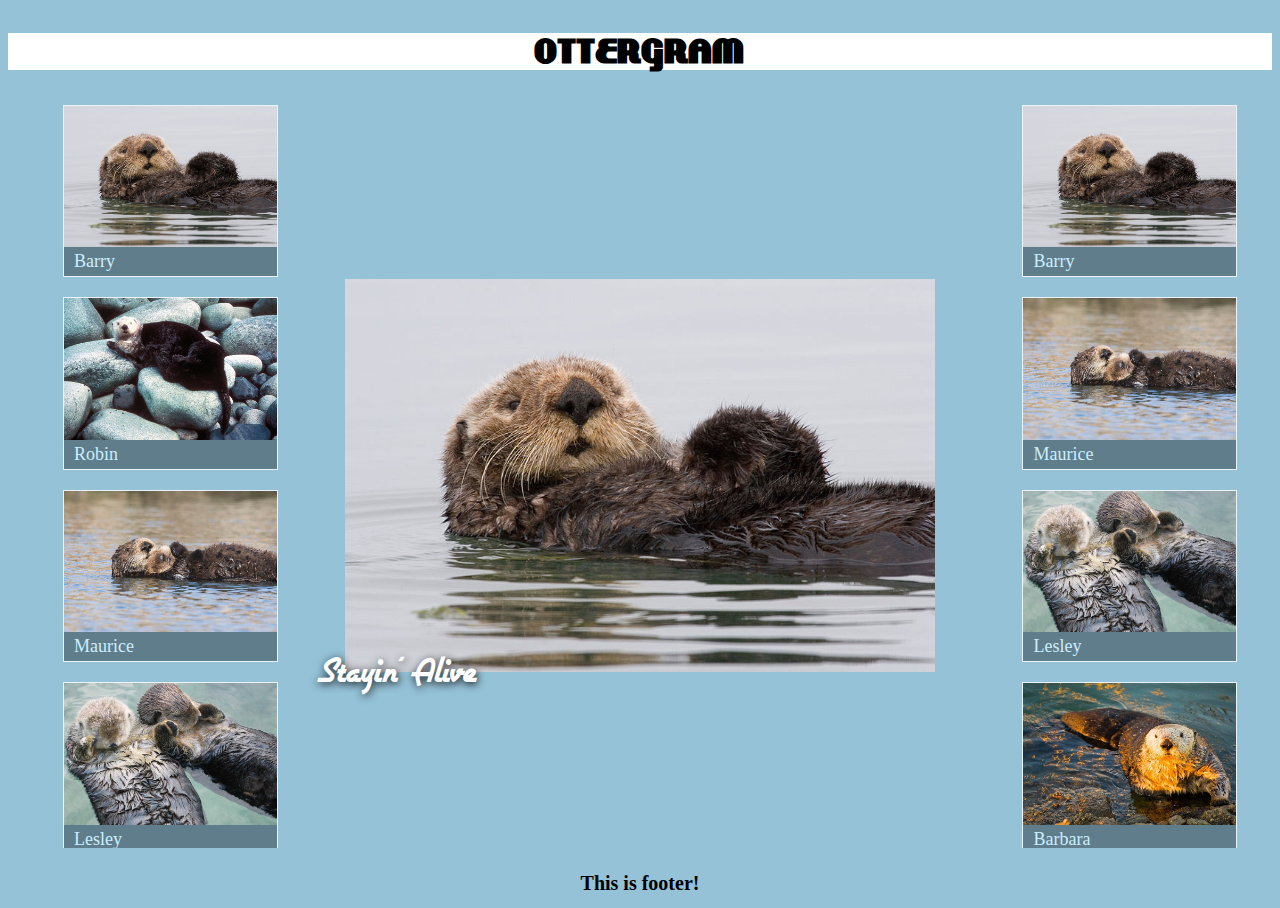
<file: grail-layout.html>
<!DOCTYPE html>
<html lang="en">

<head>
  <meta charset="UTF-8">
  <meta name="viewport" content="width=device-width, initial-scale=1.0">
  <title>Document</title>
  <link rel="stylesheet" href="./stylesheets/styles.css">
</head>

<body class="HolyGrail">
  <header class="main-header">
    <h1 class="logo-text">ottergram</h1>
  </header>
  <main class="main-content">
    <ul class="thumbnail-list left">
      <li class="thumbnail-item">
        <a href="#">
          <img class="thumbnail-image" src="img/otter1.jpg" alt="Barry the Otter">
          <span class="thumbnail-title">Barry</span>
        </a>
      </li>
      <li class="thumbnail-item">
        <a href="#">
          <img class="thumbnail-image" src="img/otter2.jpg" alt="Robin the Otter">
          <span class="thumbnail-title">Robin</span>
        </a>
      </li>
      <li class="thumbnail-item">
        <a href="#">
          <img class="thumbnail-image" src="img/otter3.jpg" alt="Maurice the Otter">
          <span class="thumbnail-title">Maurice</span>
        </a>
      </li>
      <li class="thumbnail-item">
        <a href="#">
          <img class="thumbnail-image" src="img/otter4.jpg" alt="Lesley the Otter">
          <span class="thumbnail-title">Lesley</span>
        </a>
      </li>
      <li class="thumbnail-item">
        <a href="#">
          <img class="thumbnail-image" src="img/otter5.jpg" alt="Barbara the Otter">
          <span class="thumbnail-title">Barbara</span>
        </a>
      </li>
      <li class="thumbnail-item">
        <a href="#">
          <img class="thumbnail-image" src="img/otter1.jpg" alt="Barry the Otter">
          <span class="thumbnail-title">Barry</span>
        </a>
      </li>
      <li class="thumbnail-item">
        <a href="#">
          <img class="thumbnail-image" src="img/otter2.jpg" alt="Robin the Otter">
          <span class="thumbnail-title">Robin</span>
        </a>
      </li>
      <li class="thumbnail-item">
        <a href="#">
          <img class="thumbnail-image" src="img/otter3.jpg" alt="Maurice the Otter">
          <span class="thumbnail-title">Maurice</span>
        </a>
      </li>
      <li class="thumbnail-item">
        <a href="#">
          <img class="thumbnail-image" src="img/otter4.jpg" alt="Lesley the Otter">
          <span class="thumbnail-title">Lesley</span>
        </a>
      </li>
      <li class="thumbnail-item">
        <a href="#">
          <img class="thumbnail-image" src="img/otter5.jpg" alt="Barbara the Otter">
          <span class="thumbnail-title">Barbara</span>
        </a>
      </li>
    </ul>
    <div class="detail-image-container">
      <div class="detail-image-frame">
        <img src="img/otter1.jpg" alt="" class="detail-image">
        <span class="detail-image-title">Stayin' Alive</span>
      </div>
    </div>
     <ul class="thumbnail-list middle">
      <li class="thumbnail-item">
        <a href="#">
          <img class="thumbnail-image" src="img/otter1.jpg" alt="Barry the Otter">
          <span class="thumbnail-title">Barry</span>
        </a>
      </li>
      <li class="thumbnail-item right">
        <a href="#">
          <img class="thumbnail-image" src="img/otter2.jpg" alt="Robin the Otter">
          <span class="thumbnail-title">Robin</span>
        </a>
      </li>
      <li class="thumbnail-item">
        <a href="#">
          <img class="thumbnail-image" src="img/otter3.jpg" alt="Maurice the Otter">
          <span class="thumbnail-title">Maurice</span>
        </a>
      </li>
      <li class="thumbnail-item">
        <a href="#">
          <img class="thumbnail-image" src="img/otter4.jpg" alt="Lesley the Otter">
          <span class="thumbnail-title">Lesley</span>
        </a>
      </li>
      <li class="thumbnail-item">
        <a href="#">
          <img class="thumbnail-image" src="img/otter5.jpg" alt="Barbara the Otter">
          <span class="thumbnail-title">Barbara</span>
        </a>
      </li>
      <li class="thumbnail-item">
        <a href="#">
          <img class="thumbnail-image" src="img/otter1.jpg" alt="Barry the Otter">
          <span class="thumbnail-title">Barry</span>
        </a>
      </li>
      <li class="thumbnail-item">
        <a href="#">
          <img class="thumbnail-image" src="img/otter2.jpg" alt="Robin the Otter">
          <span class="thumbnail-title">Robin</span>
        </a>
      </li>
      <li class="thumbnail-item">
        <a href="#">
          <img class="thumbnail-image" src="img/otter3.jpg" alt="Maurice the Otter">
          <span class="thumbnail-title">Maurice</span>
        </a>
      </li>
      <li class="thumbnail-item">
        <a href="#">
          <img class="thumbnail-image" src="img/otter4.jpg" alt="Lesley the Otter">
          <span class="thumbnail-title">Lesley</span>
        </a>
      </li>
      <li class="thumbnail-item">
        <a href="#">
          <img class="thumbnail-image" src="img/otter5.jpg" alt="Barbara the Otter">
          <span class="thumbnail-title">Barbara</span>
        </a>
      </li>
    </ul>
  </main>
  <footer>
    <h1 style="text-align: center">This is footer!</h1>
  </footer>
</body>

</html>
</file>
<file: stylesheets/styles.css>
@font-face {
  font-family: 'lakeshore';
  src: url('../fonts/LAKESHOR-webfont.eot');
  src: url('../fonts/LAKESHOR-webfont.eot?#iefix') format('embedded-opentype'), url('../fonts/LAKESHOR-webfont.woff') format('woff'), url('../fonts/LAKESHOR-webfont.ttf') format('truetype'), url('../fonts/LAKESHOR-webfont.svg#lakeshore') format('svg');
  font-weight: normal;
  font-style: normal;
}

@font-face {
  font-family: 'airstreamregular';
  src: url('../fonts/Airstream-webfont.eot');
  src: url('../fonts/Airstream-webfont.eot?#iefix') format('embedded-opentype'), url('../fonts/Airstream-webfont.woff') format('woff'), url('../fonts/Airstream-webfont.ttf') format('truetype'), url('../fonts/Airstream-webfont.svg#airstreamregular') format('svg');
  font-weight: normal;
  font-style: normal;
}

html,
body {
  height: 100%;
}

body {
  display: flex;
  flex-direction: column;
  font-size: 10px;
  background: rgb(149, 194, 215);
}

a {
  text-decoration: none;
}

.main-header {
  flex: 0 1 auto;
}

.logo-text {
  background: white;
  text-align: center;
  text-transform: uppercase;
  font-size: 37px;
  font-family: lakeshore;
}

.main-content {
  flex: 1 1 auto;
  display: flex;
  flex-direction: column;
}

.thumbnail-list {
  flex: 0 1 auto;
  order: 2;
  display: flex;
  justify-content: space-between;
  list-style: none;
  padding: 20px 0;
  white-space: nowrap;
  overflow-x: auto;
  align-content: center;
}

.thumbnail-item {
  display: inline-block;
  min-width: 120px;
  max-width: 120px;
  border: 1px solid rgb(100%, 100%, 100%);
  border: 1px solid rgba(100%, 100%, 100%, 0.8);
  transition: 133ms ease-in;
}

.thumbnail-item:hover {
  transform: scale(1.2);
}

.thumbnail-image {
  width: 100%;
  display: block;
}

.thumbnail-title {
  background: rgb(96, 125, 139);
  color: rgb(202, 238, 255);
  display: block;
  margin: 0;
  padding: 4px 10px;
  font-size: 18px;
}

.detail-image-container {
  flex: 1 1 auto;
  display: flex;
  justify-content: center;
  align-items: center;
}

.detail-image-frame {
  text-align: center;
  position: relative;
  transition: transform 333ms cubic-bezier(1,.6,.28,1);
}

.is-tiny {
  transform: scale(0.001);
  transition: transform 0ms;
}

.detail-image {
  width: 90%;
}

.detail-image-title {
  font-family: airstreamregular;
  position: absolute;
  bottom: -16px;
  left: 4px;
  color: white;
  font-size: 40px;
  text-shadow: rgba(0, 0, 0, 0.9) 1px 2px 9px;
}

.hidden-detail .detail-image-container {
  display: none;
}

.hidden-detail .thumbnail-list {
  flex-direction: column;
  align-items: center;
}

.hidden-detail .thumbnail-item {
  max-width: 80%;
}

.hidden-detail .thumbnail-item+.thumbnail-item {
  margin-top: 20px;
}

.left {
  order: -1;
}

.middle {
  order: 0;
}

.right {
  order: 1;
}

/*  针对视口大小 */
@media all and (max-width: 768px) {
  
}

@media all and (min-width: 768px) {
  .main-content {
    flex-direction: row;
    overflow: hidden;
  }
  
  .thumbnail-list {
    flex-direction: column;
    order: 0;
    margin-left: 20px;
    padding: 0 35px;
  }
  
  .thumbnail-item {
    max-width: 260px;
  }
  
  .thumbnail-item + .thumbnail-item {
    margin-top: 20px;
  }
}

/* 针对横屏 */
/*
@media all and (orientation: landscape) {
  .main-content {
    flex: 1 1 auto;
    display: flex;
    flex-direction: row;
  }
  .thumbnail-list {
    flex-direction: column;
    order: 0;
  }
  .thumbnail-item {
    max-width: 260px;
  }
  .thumbnail-item+.thumbnail-item {
    margin-top: 20px;
  }
}
*/
</file>
